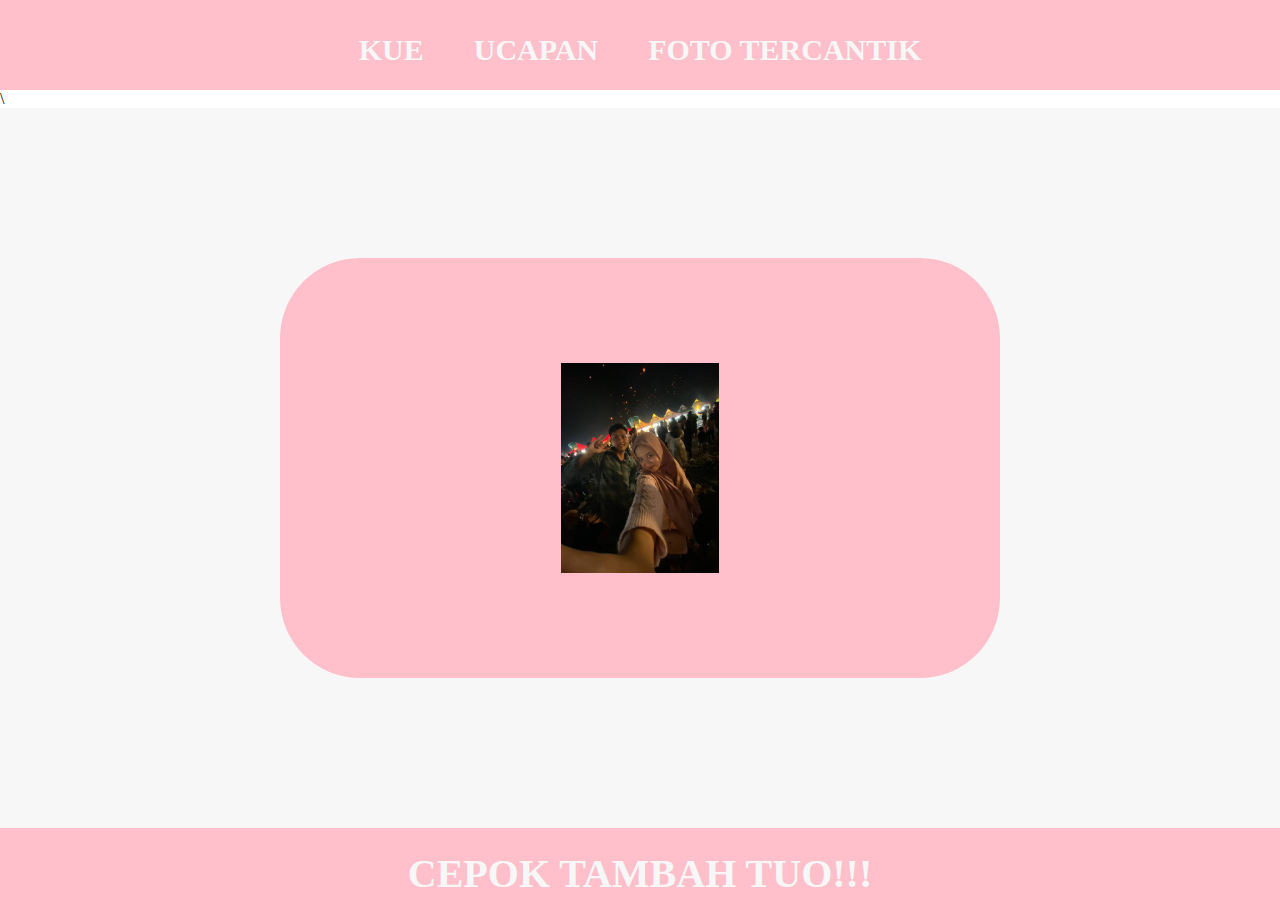
<file: index.html>
<html>
    <head>
        <title>SELAMAT ULANG TAHUN LALAKC</title>
        <link rel="stylesheet" href="style.css" />
    <body>
        <div class="container"
       <!-- NAVIGATION BAR  -->
       <div class="container-navbar">
        <ul class="ul-navbar">
            <li class="li-navbar">
                <a href="KUE.html" class="a-navbar">KUE</a>
            </li>
            <li class="li-navbar">
                <a href="UCAPAN.html" class="a-navbar">UCAPAN</a>
            </li>
            <li class="li-navbar">
                <a href="KADO.html" class="a-navbar">FOTO TERCANTIK</a>
            </li>
        </ul>
       </div>
       <!-- NAVIGATION BAR SELESAI -->

        <!-- CONTENT 1 -->\
        <div class="container-content">
            <a href="https://youtube.com/shorts/Yffd9kcdEf4?feature=share" class="a-content">
                <img src="lampion 2.jpg" class="img-content"/>
            </a>
            

        </div>

       <!-- CONTENT 1 END -->

       <!-- FOOTER -->
       <div class="container-footer">
        <h1 class="h1-footer">CEPOK TAMBAH TUO!!!</h1>
       </div>

       <!-- FOOTER END -->
    </div>
    </body>    
    </head>
</html>
</file>
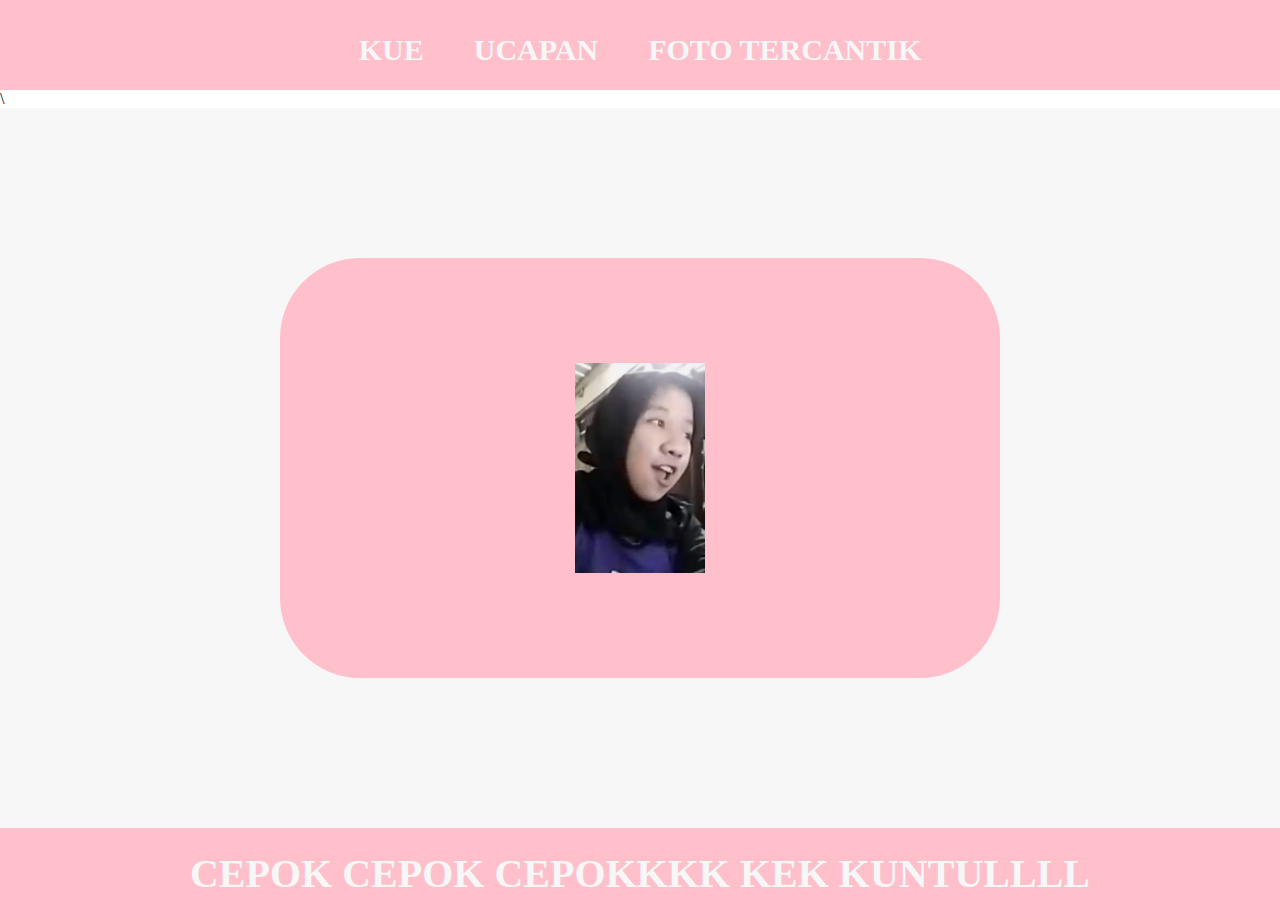
<file: kado.html>
<html>
    <head>
        <title>SELAMAT ULANG TAHUN LALAKC</title>
        <link rel="stylesheet" href="style.css" />
    <body>
        <div class="container"
       <!-- NAVIGATION BAR  -->
       <div class="container-navbar">
        <ul class="ul-navbar">
            <li class="li-navbar">
                <a href="KUE.html" class="a-navbar">KUE</a>
            </li>
            <li class="li-navbar">
                <a href="UCAPAN.html" class="a-navbar">UCAPAN</a>
            </li>
            <li class="li-navbar">
                <a href="KADO.html" class="a-navbar">FOTO TERCANTIK</a>
            </li>
        </ul>
       </div>
       <!-- NAVIGATION BAR SELESAI -->

        <!-- CONTENT 1 -->\
        <div class="container-content">
            <a href="https://www.youtube.com/@novilailap3376" class="a-content">
                <img src="foto cantik.jpg" class="img-content"/>
            </a>
            

        </div>

       <!-- CONTENT 1 END -->

       <!-- FOOTER -->
       <div class="container-footer">
        <h1 class="h1-footer">CEPOK CEPOK CEPOKKKK KEK KUNTULLLL</h1>
       </div>

       <!-- FOOTER END -->
    </div>
    </body>    
    </head>
</html>
</file>
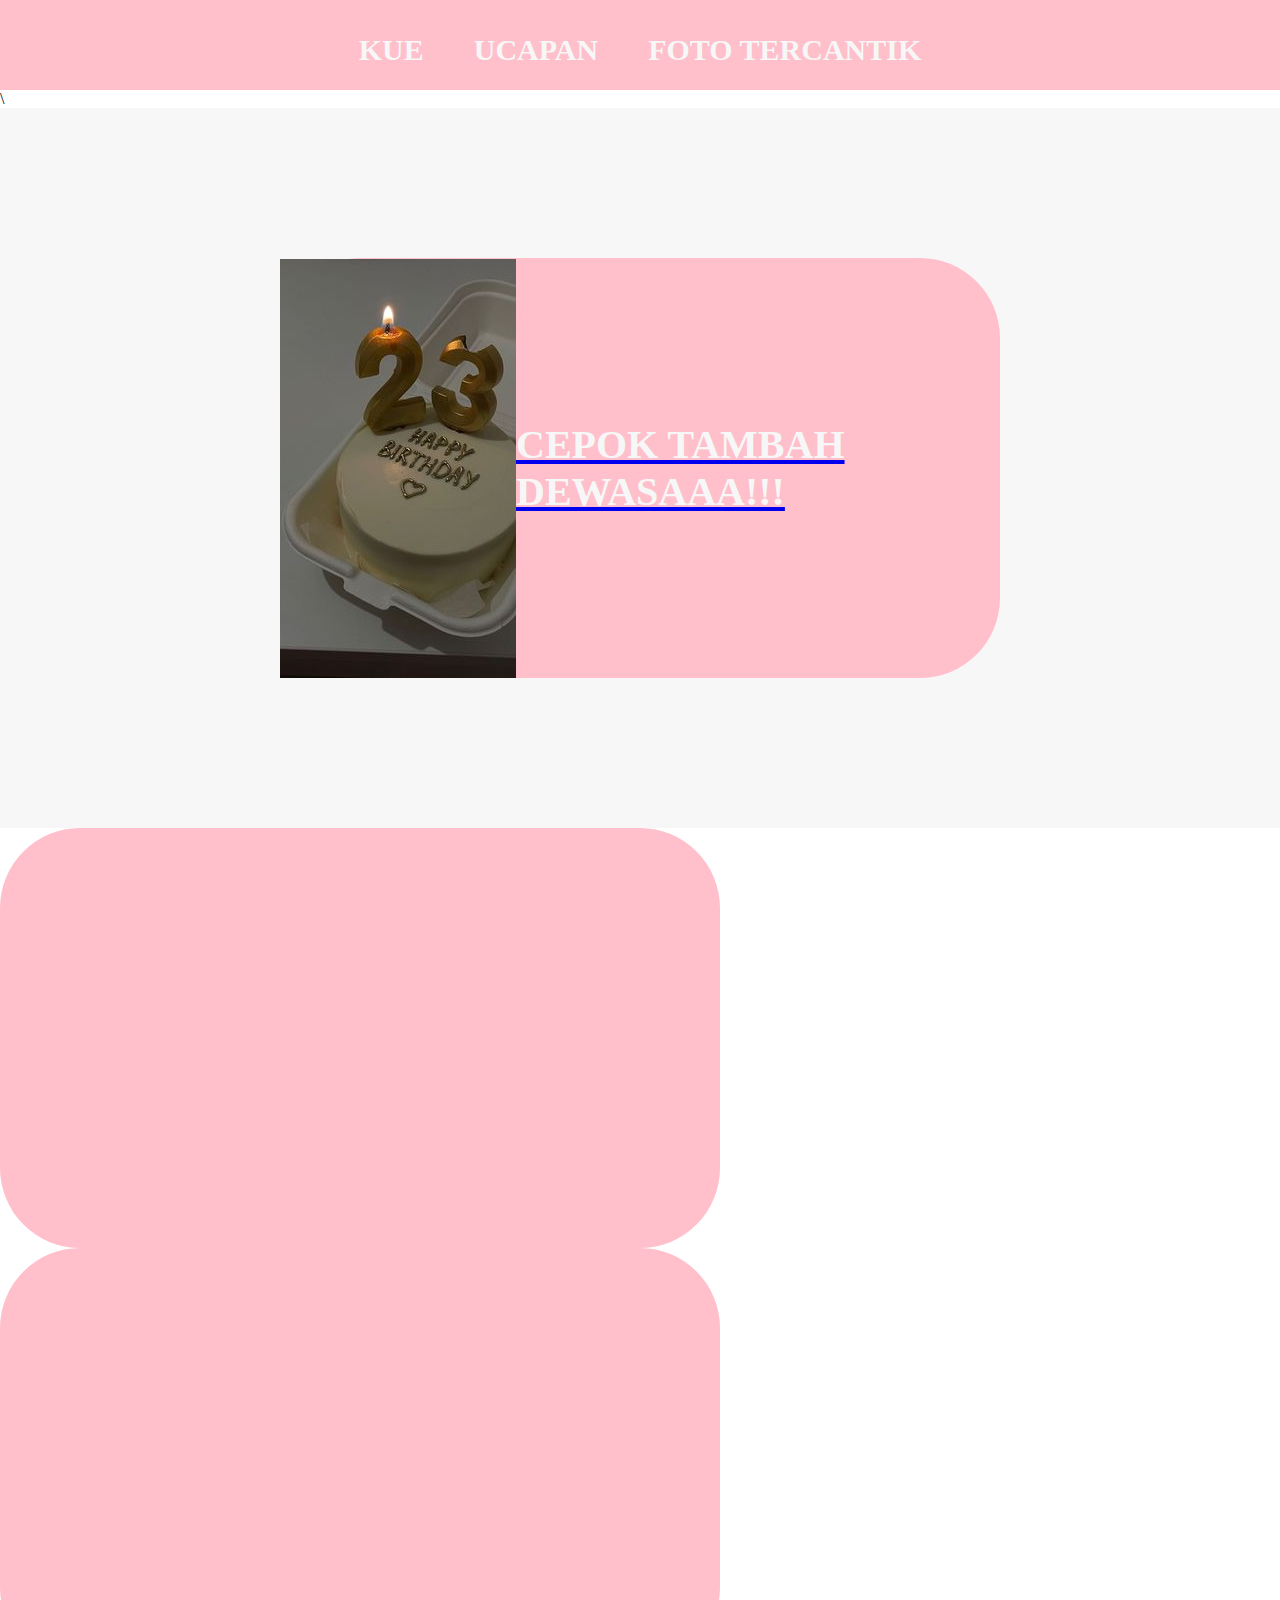
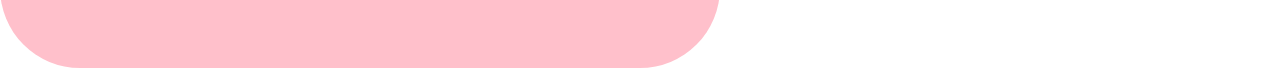
<file: kue.html>
<html>
    <head>
        <title>SELAMAT ULANG TAHUN LALAKC</title>
        <link rel="stylesheet" href="style.css" />
    <body>
        <div class="container"
       <!-- NAVIGATION BAR  -->
       <div class="container-navbar">
        <ul class="ul-navbar">
            <li class="li-navbar">
                <a href="KUE.html" class="a-navbar">KUE</a>
            </li>
            <li class="li-navbar">
                <a href="UCAPAN.html" class="a-navbar">UCAPAN</a>
            </li>
            <li class="li-navbar">
                <a href="KADO.html" class="a-navbar">FOTO TERCANTIK</a>
            </li>
        </ul>
       </div>
       <!-- NAVIGATION BAR SELESAI -->

        <!-- CONTENT 1 -->\
        <div class="container-content">
            <a href="https://www.youtube.com/@novilailap3376" class="a-content">
                <img src="kue.jpg" class="img-content/>
            </a>
            

        </div>

       <!-- CONTENT 1 END -->

       <!-- FOOTER -->
       <div class="container-footer">
        <h1 class="h1-footer">CEPOK TAMBAH DEWASAAA!!!</h1>
       </div>

       <!-- FOOTER END -->
    </div>
    </body>    
    </head>
</html>
</file>
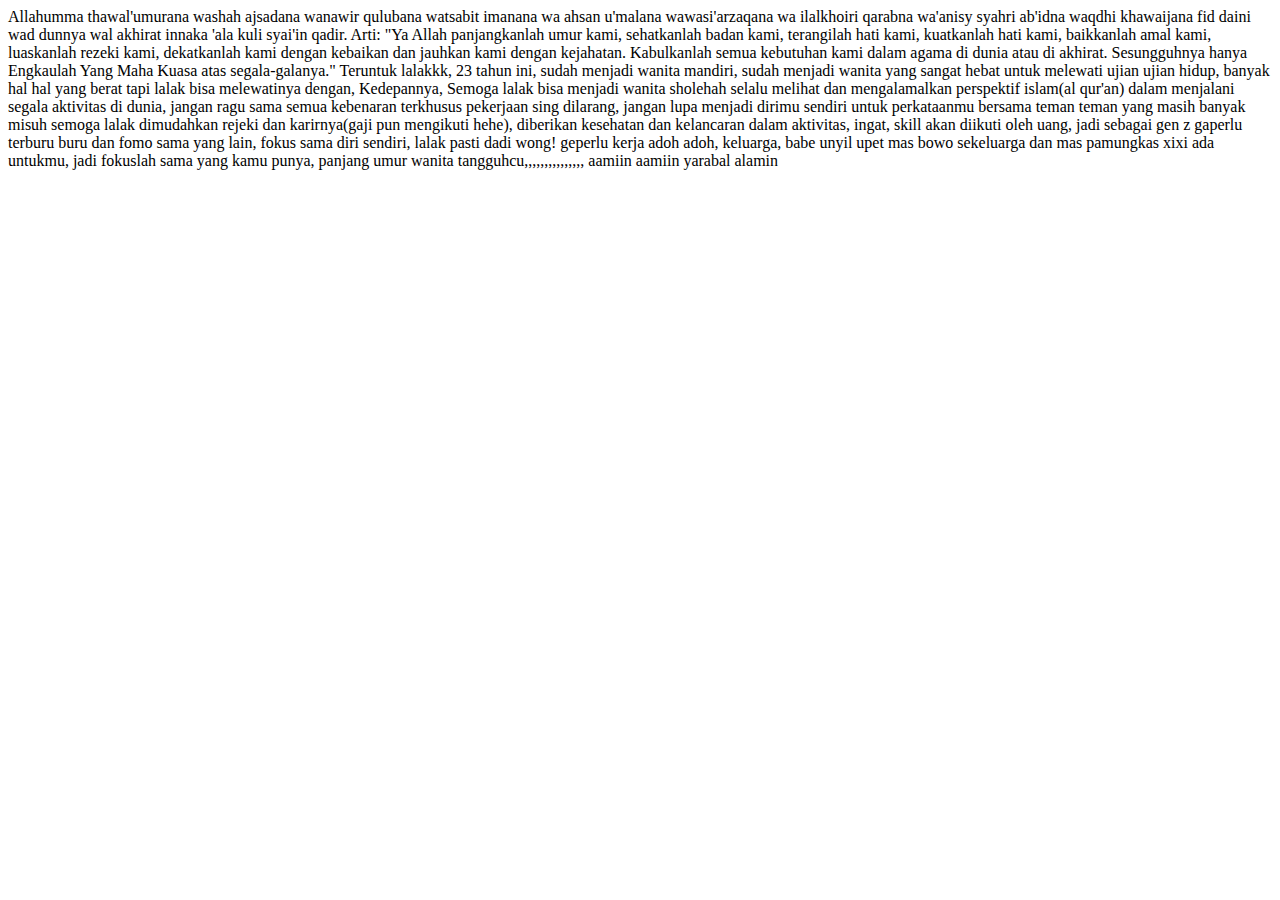
<file: ucapan.html>
<html>
    <head>
    <body>
Allahumma thawal'umurana washah ajsadana wanawir qulubana watsabit imanana wa ahsan u'malana wawasi'arzaqana wa ilalkhoiri qarabna wa'anisy syahri ab'idna waqdhi khawaijana fid daini wad dunnya wal akhirat innaka 'ala kuli syai'in qadir.

Arti: "Ya Allah panjangkanlah umur kami, sehatkanlah badan kami, terangilah hati kami, kuatkanlah hati kami, baikkanlah amal kami, luaskanlah rezeki kami, dekatkanlah kami dengan kebaikan dan jauhkan kami dengan kejahatan. Kabulkanlah semua kebutuhan kami dalam agama di dunia atau di akhirat. Sesungguhnya hanya Engkaulah Yang Maha Kuasa atas segala-galanya."

Teruntuk lalakkk,
23 tahun ini,
sudah menjadi wanita mandiri,
sudah menjadi wanita yang sangat hebat untuk melewati ujian ujian hidup,
banyak hal hal yang berat tapi lalak bisa melewatinya dengan, 
Kedepannya,
Semoga lalak bisa menjadi wanita sholehah selalu melihat dan mengalamalkan perspektif islam(al qur'an) dalam menjalani segala aktivitas di dunia,
jangan ragu sama semua kebenaran terkhusus pekerjaan sing dilarang, jangan lupa menjadi dirimu sendiri untuk perkataanmu bersama teman teman yang masih banyak misuh
semoga lalak dimudahkan rejeki dan karirnya(gaji pun mengikuti hehe),
diberikan kesehatan dan kelancaran dalam aktivitas,
ingat, skill akan diikuti oleh uang, jadi sebagai gen z gaperlu terburu buru dan fomo sama yang lain, fokus sama diri sendiri, lalak pasti dadi wong!
geperlu kerja adoh adoh, keluarga, babe unyil upet mas bowo sekeluarga dan mas pamungkas xixi ada untukmu, jadi fokuslah sama yang kamu punya, 
panjang umur wanita tangguhcu,,,,,,,,,,,,,,,

aamiin aamiin yarabal alamin


    </body>    
    </head>
</html>
</file>
<file: style.css>
*,
html {
    margin: 0;
    padding: 0;
}
    
.container-navbar {
    background-color: pink;
    width: 100%;
    height: 10vh;
}

.ul-navbar {
    display: flex;
    height: 100px;
    justify-content: center;
    align-items: center;
}

.li-navbar {
    list-style-type: none;
    padding: 20px; 
    margin: 5px;
    font-size: 30px;
}

.li-navbar:hover {
    background-color: rgb(180, 171, 190);
    transition: .5s ease-in-out;
    transition-delay: .3s;
    border-radius: 8px;
}

.a-navbar {
    color: #f7f7f7;
    text-decoration: none;
    font-weight: 800;
}

.container-content {
    background-color: #f7f7f7;
    display: flex;
    justify-content: center;
    align-items: center;
    height: 80vh;
}

.a-content {
    background-color: pink;
    width: 720px;
    height: 420px;
    display: flex;
    justify-content: center;
    align-items: center;
    border-radius: 80px;
}

.img-content {
    width 50%;
    height: 50%;
}

.container-footer {
    height: 10vh;
    background-color: pink;
    display: flex;
    justify-content: center;
    align-items: center;

}

.h1-footer {
    font-size: 40px;
    color:#f7f7f7
}
</file>
